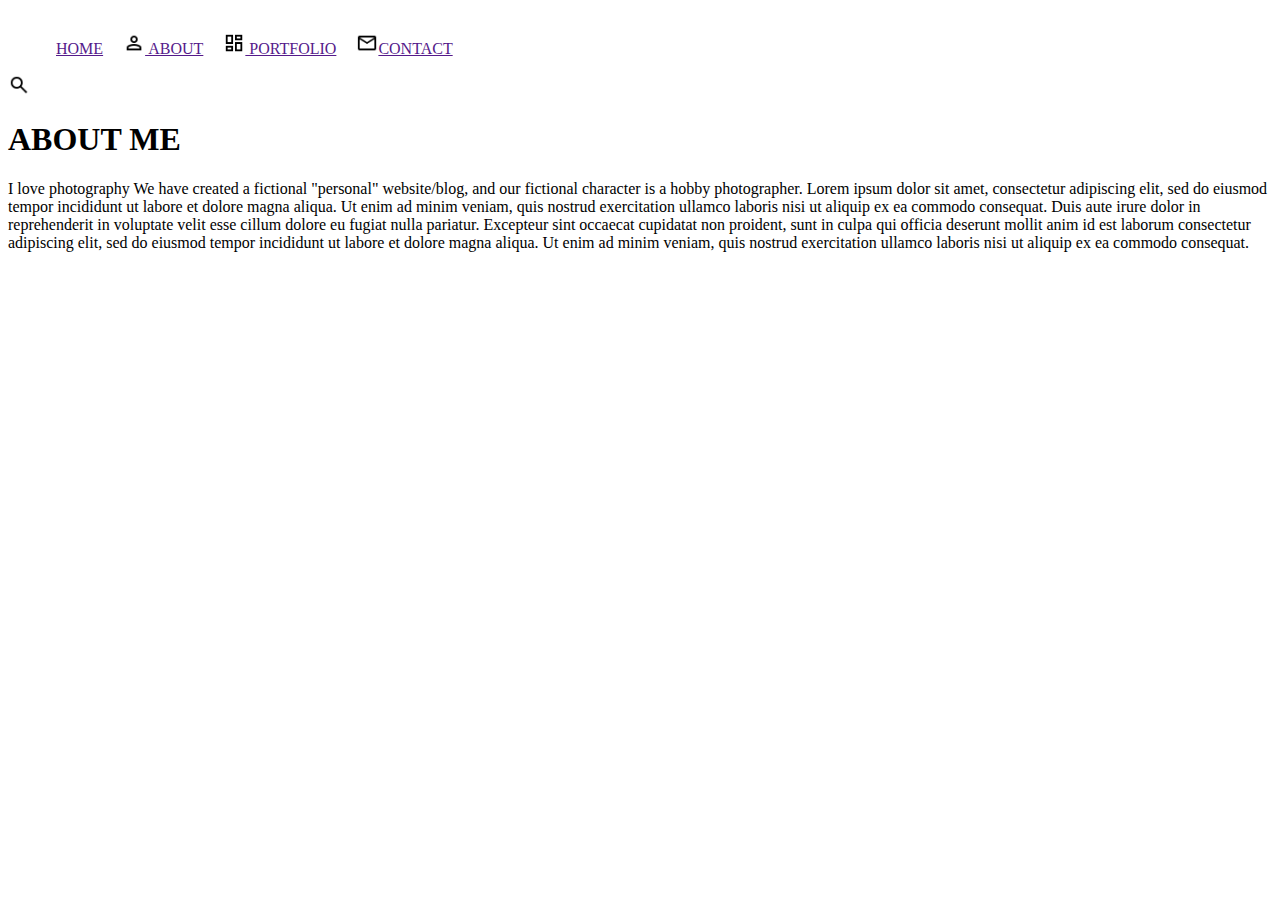
<file: Day01/W3 Schools Template/index.html>
<!DOCTYPE html>
<html lang="en">

<head>
    <meta charset="UTF-8">
    <meta name="viewport" content="width=device-width, initial-scale=1.0">
    <title>W3 Schools CSS Template</title>
    <link rel="stylesheet" href="style.css">
</head>

<body>
    <div class="back-img">
        <p style="background-image: url('https://wallpaperaccess.com/full/2525117.jpg');">
        <div class="nav">
            <div class="left">
                <ul>
                    <li><a href="">HOME</a></li>
                    <li><a href=""> <img src="person.png" alt="" height="22px"> ABOUT</a></li>
                    <li><a href=""> <img src="portfolio.png" alt="" height="22px"> PORTFOLIO</a></li>
                    <li><a href=""> <img src=" contact.png" alt="" height="22px">CONTACT</a></li>
                </ul>
            </div>

        </div>
        <div class="right"><img src="search.png" alt="" height="22px"></div>
    </div>
    <div>
        <h1>ABOUT ME</h1>
        <div class="para">
            <p>I love photography

                We have created a fictional "personal" website/blog, and our fictional character is a hobby
                photographer.
                Lorem ipsum
                dolor sit amet, consectetur adipiscing elit, sed do eiusmod tempor incididunt ut labore et dolore magna
                aliqua. Ut enim
                ad minim veniam, quis nostrud exercitation ullamco laboris nisi ut aliquip ex ea commodo consequat. Duis
                aute irure
                dolor in reprehenderit in voluptate velit esse cillum dolore eu fugiat nulla pariatur. Excepteur sint
                occaecat cupidatat
                non proident, sunt in culpa qui officia deserunt mollit anim id est laborum consectetur adipiscing elit,
                sed
                do eiusmod
                tempor incididunt ut labore et dolore magna aliqua. Ut enim ad minim veniam, quis nostrud exercitation
                ullamco laboris
                nisi ut aliquip ex ea commodo consequat.</p>
        </div>
    </div>

</body>

</html>
</file>
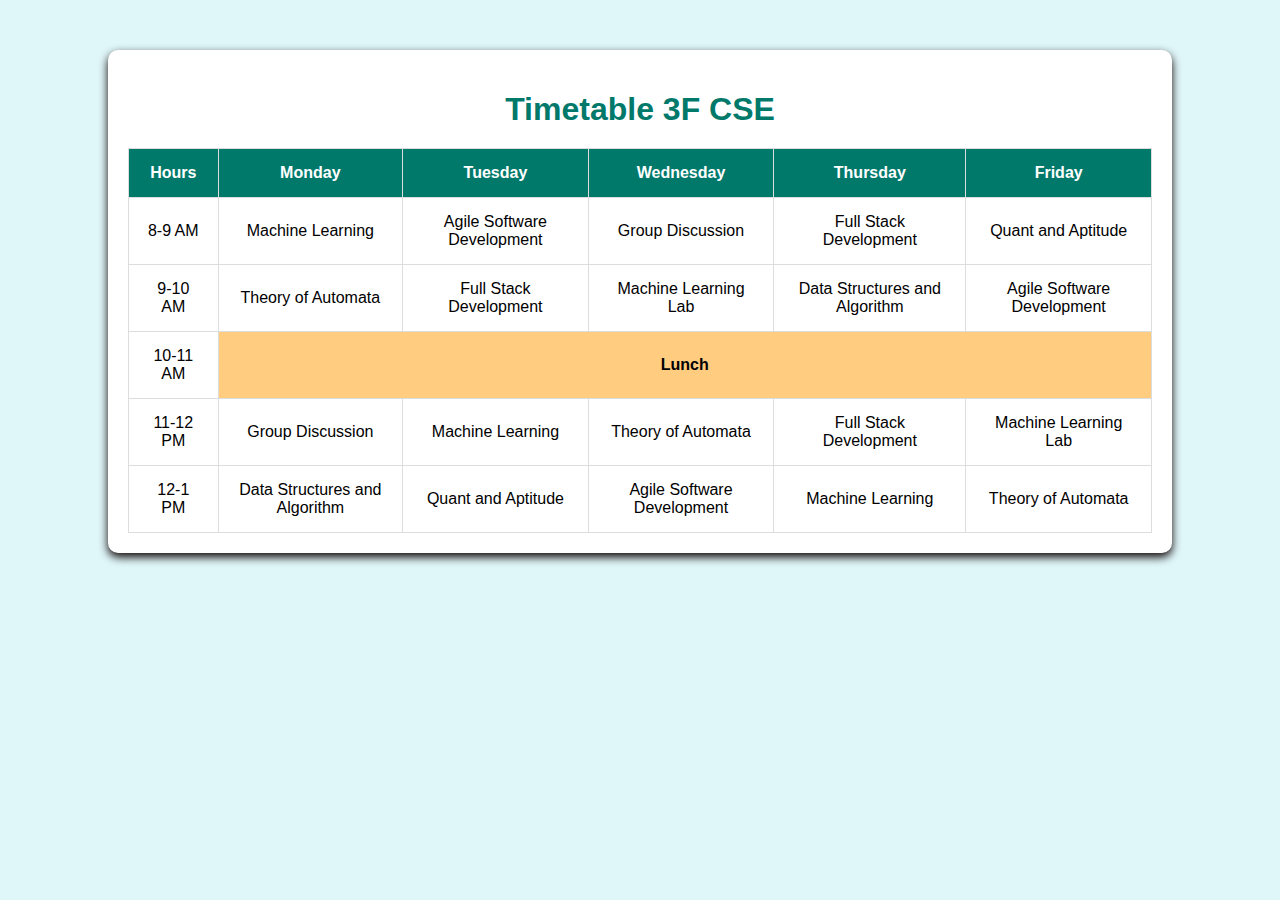
<file: TASK_2_HW/TASK_2_HW/index.html>
<!DOCTYPE html>
<html lang="en">

<head>
    <meta charset="UTF-8">
    <meta name="viewport" content="width=device-width, initial-scale=1.0">
    <title>Class Timetable</title>
    <link rel="stylesheet" href="style.css">
</head>

<body>
    <div class="container">
        <h1 class="title">Timetable 3F CSE </h1>
        <table class="timetable">
            <thead>
                <tr>
                    <th>Hours</th>
                    <th>Monday</th>
                    <th>Tuesday</th>
                    <th>Wednesday</th>
                    <th>Thursday</th>
                    <th>Friday</th>
                </tr>
            </thead>
            <tbody>
                <tr>
                    <td>8-9 AM</td>
                    <td onclick="showTeacher('MACHINE LEARNING')">Machine Learning</td>
                    <td onclick="showTeacher('AGILE SOFTWARE DEVELOPMENT')">Agile Software Development</td>
                    <td onclick="showTeacher('GROUP DISCUSSION')">Group Discussion</td>
                    <td onclick="showTeacher('FULL_STACK')">Full Stack Development</td>
                    <td onclick="showTeacher('QUANT AND APTITUDE')">Quant and Aptitude</td>
                </tr>
                <tr>
                    <td>9-10 AM</td>
                    <td onclick="showTeacher('THEORY OF AUTOMATA')">Theory of Automata</td>
                    <td onclick="showTeacher('FULL_STACK')">Full Stack Development</td>
                    <td onclick="showTeacher('MACHINE LEARNING LAB')">Machine Learning Lab</td>
                    <td onclick="showTeacher('DATA STRUCTURES AND ALGORITHM')">Data Structures and Algorithm</td>
                    <td onclick="showTeacher('AGILE SOFTWARE DEVELOPMENT')">Agile Software Development</td>
                </tr>
                <tr>
                    <td>10-11 AM</td>
                    <td colspan="5" class="lunch">Lunch</td>
                </tr>
                <tr>
                    <td>11-12 PM</td>
                    <td onclick="showTeacher('GROUP DISCUSSION')">Group Discussion</td>
                    <td onclick="showTeacher('MACHINE LEARNING')">Machine Learning</td>
                    <td onclick="showTeacher('THEORY OF AUTOMATA')">Theory of Automata</td>
                    <td onclick="showTeacher('FULL_STACK')">Full Stack Development</td>
                    <td onclick="showTeacher('MACHINE LEARNING LAB')">Machine Learning Lab</td>
                </tr>
                <tr>
                    <td>12-1 PM</td>
                    <td onclick="showTeacher('DATA STRUCTURES AND ALGORITHM')">Data Structures and Algorithm</td>
                    <td onclick="showTeacher('QUANT AND APTITUDE')">Quant and Aptitude</td>
                    <td onclick="showTeacher('AGILE SOFTWARE DEVELOPMENT')">Agile Software Development</td>
                    <td onclick="showTeacher('MACHINE LEARNING')">Machine Learning</td>
                    <td onclick="showTeacher('THEORY OF AUTOMATA')">Theory of Automata</td>
                </tr>
            </tbody>
        </table>
    </div>

    <div id="teacher" class="modal">
        <div class="content">
            <span class="close" onclick="closeModal()">&times;</span>
            <p id="details"></p>
        </div>
    </div>

    <script src="script.js"></script>
</body>

</html>
</file>
<file: Day01/W3 Schools Template/style.css>
.nav{
    display: flex;
    justify-content:space-between;
}
.left{
      display: flex;
      justify-content: space-evenly;
}
.right{
      display: flex;
          justify-content: space-evenly;
          display: block;
          padding:;
}
li{
    display:inline
}
a{
    float:left
     display: block;
    padding: 8px;
}
li a:hover{
    background-color:  #f3f3f3;
  top: 0;
  width: 100%;
}
ul {
  position: sticky;
  top: 0;
}
.background-img{
    display: flex;
    height:150px ;
    width:100%;
}
.para{
   align-items: center;
}
</file>
<file: TASK_2_HW/TASK_2_HW/style.css>
body {
    background-color: #e0f7fa;
    font-family: Arial, sans-serif;
    margin: 0;
    padding: 0;
}

.container {
    width: 80%;
    margin: auto;
    padding: 20px;
    background-color: #ffffff;
    border-radius: 10px;
    box-shadow: 0 4px 10px rgb(11, 0, 0);
    margin-top: 50px;
}

.title {
    text-align: center;
    color: #00796b;
    margin-bottom: 20px;
}

.timetable {
    width: 100%;
    border-collapse: collapse;
    font-size: 16px;
}

.timetable th {
    background-color: #00796b;
    color: #ffffff;
    padding: 15px;
    border: 1px solid #ddd;
}

.timetable td {
    padding: 15px;
    border: 1px solid #ddd;
    text-align: center;
    cursor: pointer;
}

.lunch {
    background-color: #ffcc80;
    font-weight: bold;
}

.timetable tbody tr:hover td {
    background-color: #e0f2f1;
}

.modal {
    display: none;
    position: fixed;
    z-index: 1;
    left: 0;
    top: 0;
    width: 100%;
    height: 100%;
    background-color: rgba(0, 0, 0, 0.5);
    justify-content: center;
    align-items: center;
}

.content {
    background-color: #ffffff;
    padding: 20px;
    border-radius: 10px;
    width: 50%;
    margin: auto;
    text-align: left;
    position: relative;
    box-shadow: 0 4px 10px rgba(0, 0, 0, 0.2);
}

.close {
    position: absolute;
    top: 10px;
    right: 20px;
    font-size: 24px;
    cursor: pointer;
    color: #00796b;
}
</file>
